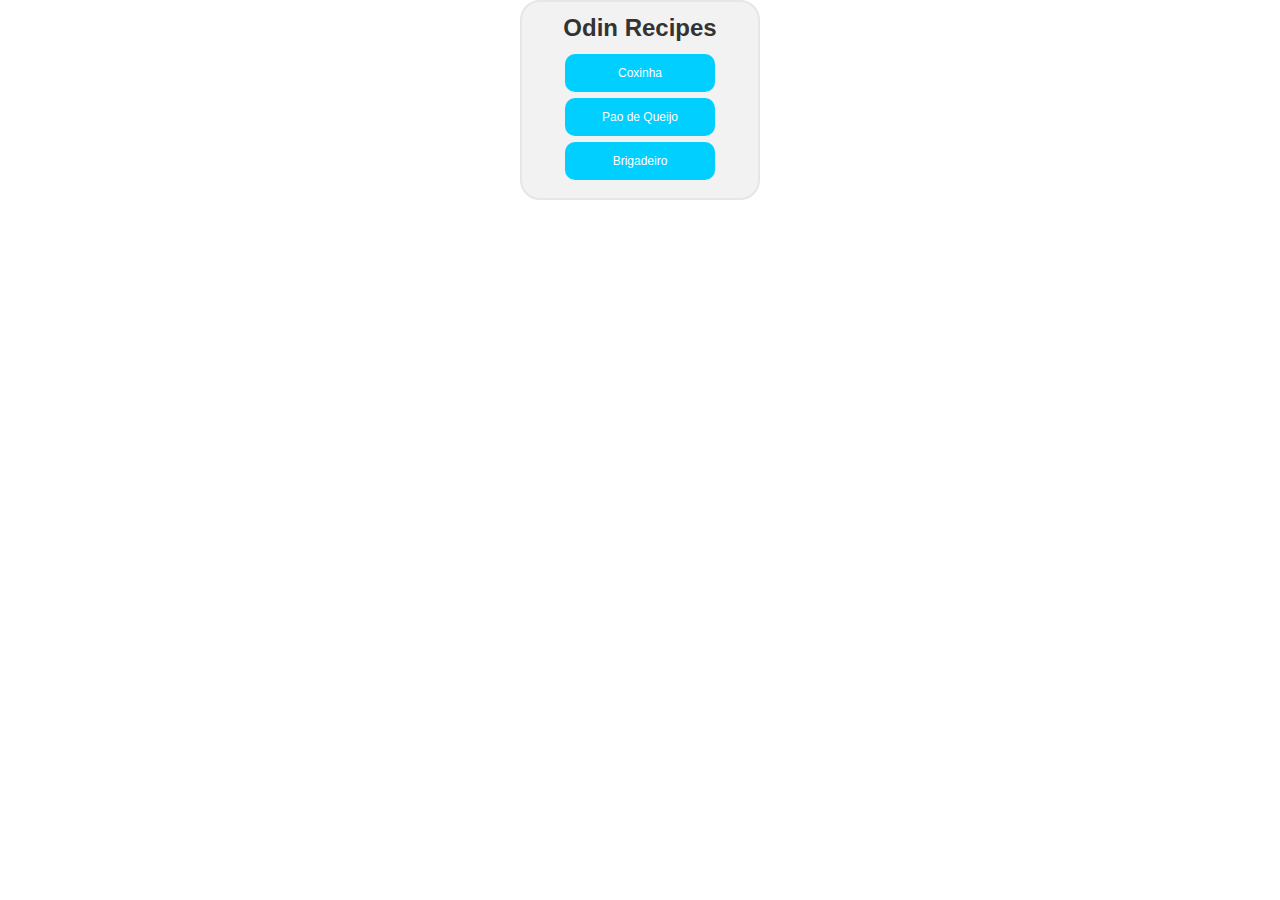
<file: index.html>
<!DOCTYPE html>
<html lang="en">
    <head>
        <meta charset="UTF-8">
        <title>Odin Recipes</title>
        <link href="style.css" rel="stylesheet">
    </head>
    <body>
        <div>
            <h1>Odin Recipes</h1>
            <ul>
                <li><a href="./recipes/coxinha.html">Coxinha</a></li>
                <li><a href="./recipes/pao-de-queijo.html">Pao de Queijo</a></li>
                <li><a href="./recipes/brigadeiro.html">Brigadeiro</a></li>
            </ul>
        </div>
    </body>
</html>
</file>
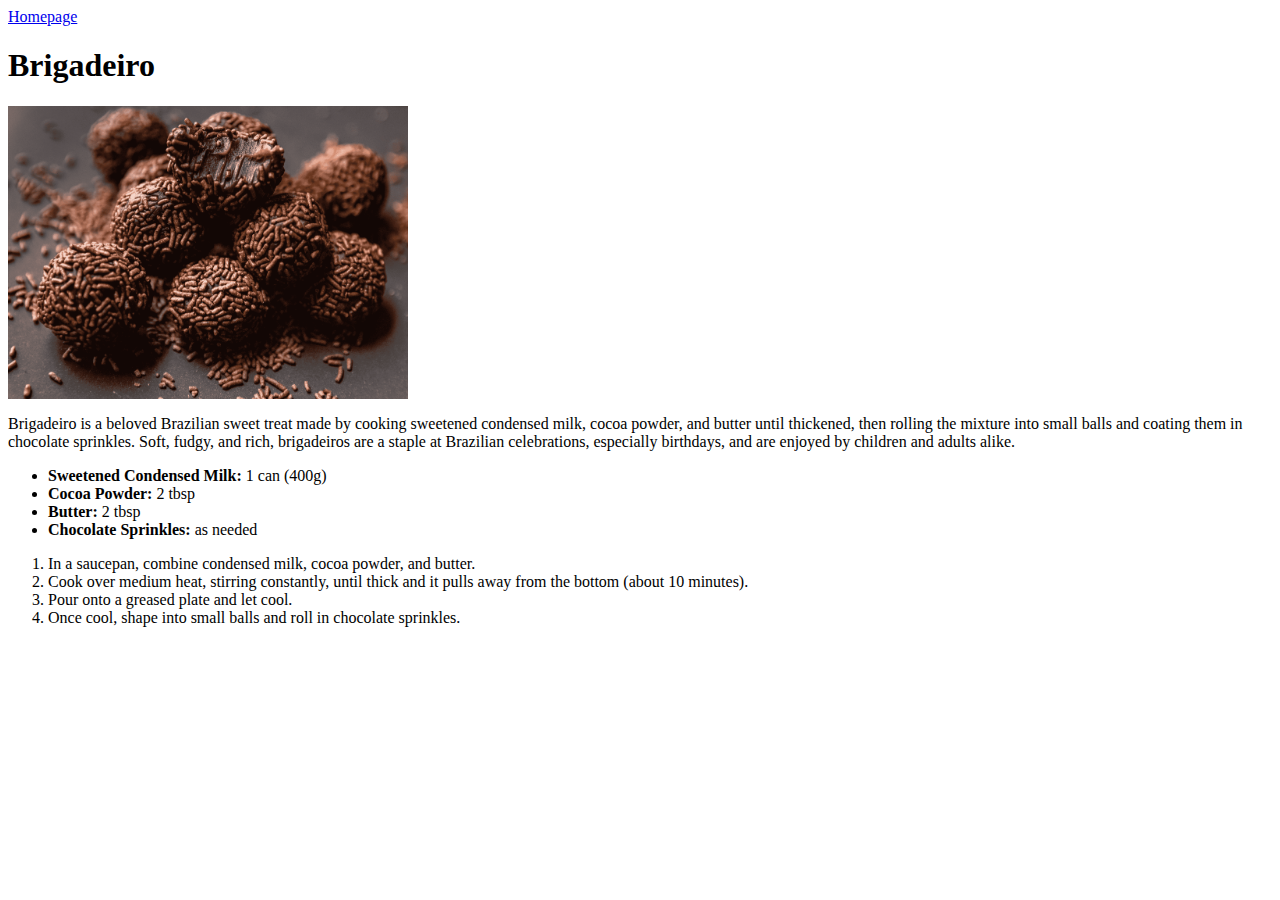
<file: recipes/brigadeiro.html>
<DOCTYPE html>
<html lang="en">
	<head>
		<meta charset="UTF-8">
		<title>Brigadeiro</title>
	</head>
	<body>
		<a href="../index.html">Homepage</a>
		<h1>Brigadeiro</h1>
		<img src="../images/brigadeiro.png" width="400">
		<p>Brigadeiro is a beloved Brazilian sweet treat made by cooking sweetened condensed milk, cocoa powder, and butter until thickened, then rolling the mixture into small balls and coating them in chocolate sprinkles. Soft, fudgy, and rich, brigadeiros are a staple at Brazilian celebrations, especially birthdays, and are enjoyed by children and adults alike.</p>
		<ul>
			<li><b>Sweetened Condensed Milk:</b> 1 can (400g)</li>
			<li><b>Cocoa Powder:</b> 2 tbsp</li>
			<li><b>Butter:</b> 2 tbsp</li>
			<li><b>Chocolate Sprinkles:</b> as needed</li>
		</ul>
		<ol>
			<li>In a saucepan, combine condensed milk, cocoa powder, and butter.</li>
			<li>Cook over medium heat, stirring constantly, until thick and it pulls away from the bottom (about 10 minutes).</li>
			<li>Pour onto a greased plate and let cool.</li>
			<li>Once cool, shape into small balls and roll in chocolate sprinkles.</li>
		</ol>
	</body>
</html>
</file>
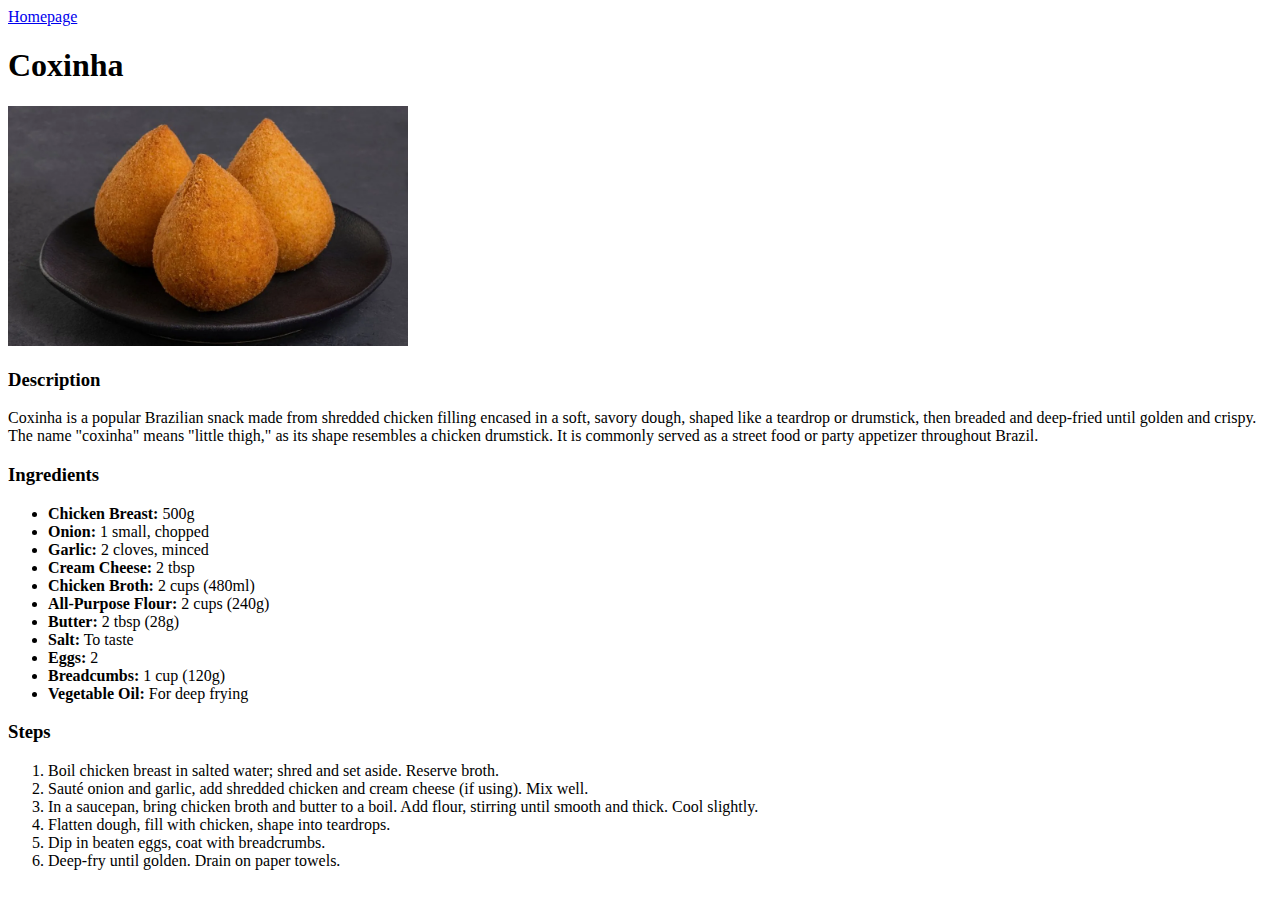
<file: recipes/coxinha.html>
<!DOCTYPE html>
<html lang="en">
	<head>
		<meta charset="UTF-8">
		<title>Coxinha Recipe</title>
	</head>
	<body>
		<a href="../index.html">Homepage</a>
		<h1>Coxinha</h1>
		<img src="../images/coxinha.webp" width="400">
		<h3>Description</h3>
		<p>Coxinha is a popular Brazilian snack made from shredded chicken filling encased in a soft, savory dough, shaped like a teardrop or drumstick, then breaded and deep-fried until golden and crispy. The name "coxinha" means "little thigh," as its shape resembles a chicken drumstick. It is commonly served as a street food or party appetizer throughout Brazil.</p>
		<h3>Ingredients</h3>
		<ul>
			<li><b>Chicken Breast:</b> 500g</li>
			<li><b>Onion:</b> 1 small, chopped</li>
			<li><b>Garlic:</b> 2 cloves, minced</li>
			<li><b>Cream Cheese:</b> 2 tbsp</li>
			<li><b>Chicken Broth:</b> 2 cups (480ml)</li>
			<li><b>All-Purpose Flour:</b> 2 cups (240g)</li>
			<li><b>Butter:</b> 2 tbsp (28g)</li>
			<li><b>Salt:</b> To taste</li>
			<li><b>Eggs:</b> 2</li>
			<li><b>Breadcumbs:</b> 1 cup (120g)</li>
			<li><b>Vegetable Oil:</b> For deep frying</li>
		</ul>
		<h3>Steps</h3>
		<ol>
			<li>Boil chicken breast in salted water; shred and set aside. Reserve broth.</li>
			<li>Sauté onion and garlic, add shredded chicken and cream cheese (if using). Mix well.</li>
			<li>In a saucepan, bring chicken broth and butter to a boil. Add flour, stirring until smooth and thick. Cool slightly.</li>
			<li>Flatten dough, fill with chicken, shape into teardrops.</li>
			<li>Dip in beaten eggs, coat with breadcrumbs.</li>
			<li>Deep-fry until golden. Drain on paper towels.</li>
		</ol>
	</body>

</html>
</file>
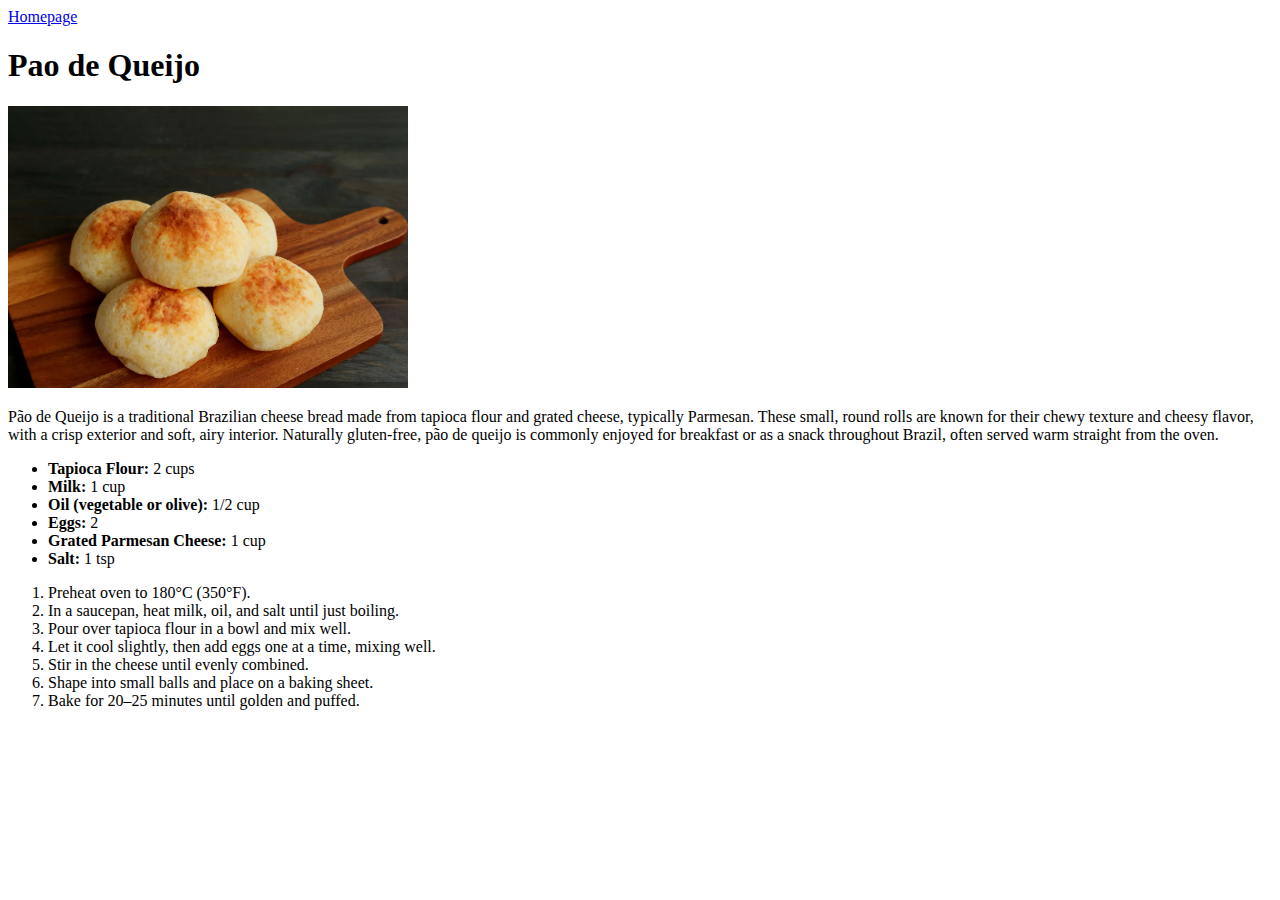
<file: recipes/pao-de-queijo.html>
<!DOCTYPE html>
<html lang="en">
	<head>
		<meta charset="UTF-8">
		<title>Pao de Queijo</title>
	</head>
	<body>
		<a href="../index.html">Homepage</a>
		<h1>Pao de Queijo</h1>
		<img src="../images/pao-de-queijo.webp" width="400" alt="Pao de Queijo Image">
		<p>Pão de Queijo is a traditional Brazilian cheese bread made from tapioca flour and grated cheese, typically Parmesan. These small, round rolls are known for their chewy texture and cheesy flavor, with a crisp exterior and soft, airy interior. Naturally gluten-free, pão de queijo is commonly enjoyed for breakfast or as a snack throughout Brazil, often served warm straight from the oven.</p>
		<ul>
			<li><b>Tapioca Flour:</b> 2 cups</li>
			<li><b>Milk:</b> 1 cup</li>
			<li><b>Oil (vegetable or olive):</b> 1/2 cup</li>
			<li><b>Eggs:</b> 2</li>
			<li><b>Grated Parmesan Cheese:</b> 1 cup</li>
			<li><b>Salt:</b> 1 tsp</li>
		</ul>
		<ol>
			<li>Preheat oven to 180°C (350°F).</li>
			<li>In a saucepan, heat milk, oil, and salt until just boiling.</li>
			<li>Pour over tapioca flour in a bowl and mix well.</li>
			<li>Let it cool slightly, then add eggs one at a time, mixing well.</li>
			<li>Stir in the cheese until evenly combined.</li>
			<li>Shape into small balls and place on a baking sheet.</li>
			<li>Bake for 20–25 minutes until golden and puffed.</li>
		</ol>
	</body>

</html>
</file>
<file: style.css>
* {
    box-sizing: border-box;
    margin: 0 auto;
    font-family: "Roboto", "Verdana", sans-serif;
}

a {
    text-decoration: none;
    color: white;
}

ul {
    list-style: none;
    padding: 0;
}

h1 {
    font-size: 24px;
    margin-bottom: 12px;
    color: hsl(0, 0%, 20%);
}

li {
    background-color: #00cfff;
    width: 150px;
     /* border: 2px solid #000fff; */
    border-radius: 10px;
    font-size: 12px;
    text-align: center;
    margin: 6px auto;
    padding: 12px;
}

div {
    background-color: hsl(0, 0%, 95%);
    border: 2px solid hsl(0, 0%, 90%);
    border-radius: 20px;
    text-align: center;

    width: 240px;
    padding: 12px;
}
</file>
